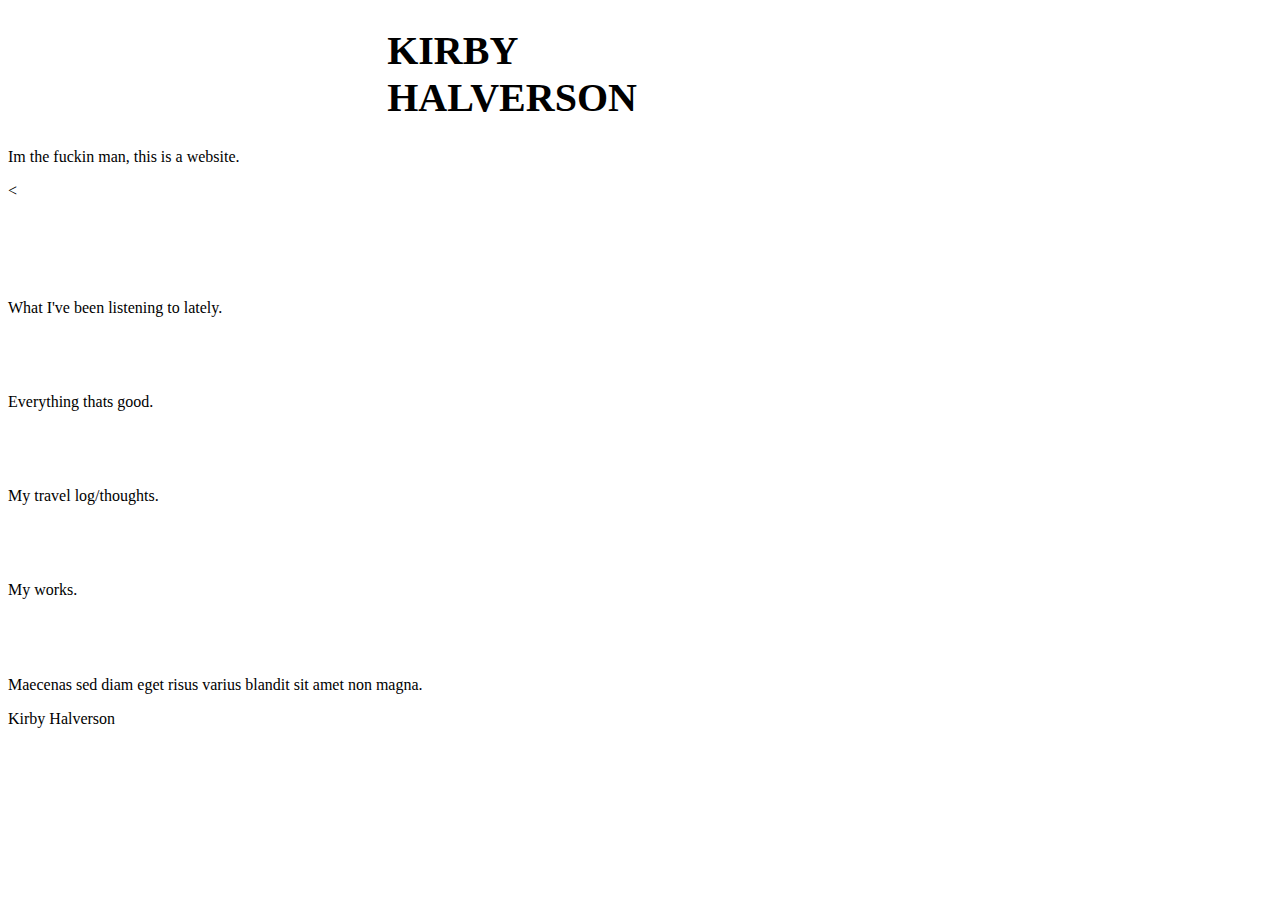
<file: index.html>
<!DOCTYPE html>
<html lang="en">
  <head>
    <meta charset="utf-8">
    <meta http-equiv="X-UA-Compatible" content="IE=edge">
    <meta name="viewport" content="width=device-width, initial-scale=1">
    <!-- The above 3 meta tags *must* come first in the head; any other head content must come *after* these tags -->
    <meta name="description" content="">
    <meta name="author" content="">
    <title>Kirby Halverson </title>
    <link rel="stylesheet" href="main.css">




 </head>

  <body>

    <div class="container">

      <div class="jumbotron">
        <h1>Kirby Halverson</h1>
        <p> Im the fuckin man, this is a website.</p>
      </div>

      <div class="nav">
       <
          <h4>Photo Gallery</h4>
          <p>What I've been listening to lately.</p>
          

          <h4>Art</h4>
          <p>Everything thats good.</p>
          
          <h4>Contact</h4>
          <p>My travel log/thoughts.</p>
       
          <h4>Portfolio</h4>
          <p>My works.</p>
          
         <h4>Subheading</h4>
          <p>Maecenas sed diam eget risus varius blandit sit amet non magna.</p>
        </div>
    </div>

      
    <footer class="footer">
        <p> Kirby Halverson </p>
    </footer>

    </div> <!-- /container -->
  </body>
</html>
</file>
<file: main.css>
body {
    background: url("https://i.imgur.com/HeixhGA.jpg");

}


.container .nav h4 {
    color: white;
    font-size:20px;
    font-weight:bold;
    padding-left:10px;
    padding-right:10px;
    text-transform: uppercase;
    margin-left:90%; 
    margin-right:10%;
}


.container .jumbotron h1 {
    color:black;
    font-size: 40px;
    font-weight: bolder;
    text-transform: uppercase;
    margin-right: 40%;
    margin-left: 60%;
}

.container .jumbotron {
    margin-right: 50%
}
</file>
